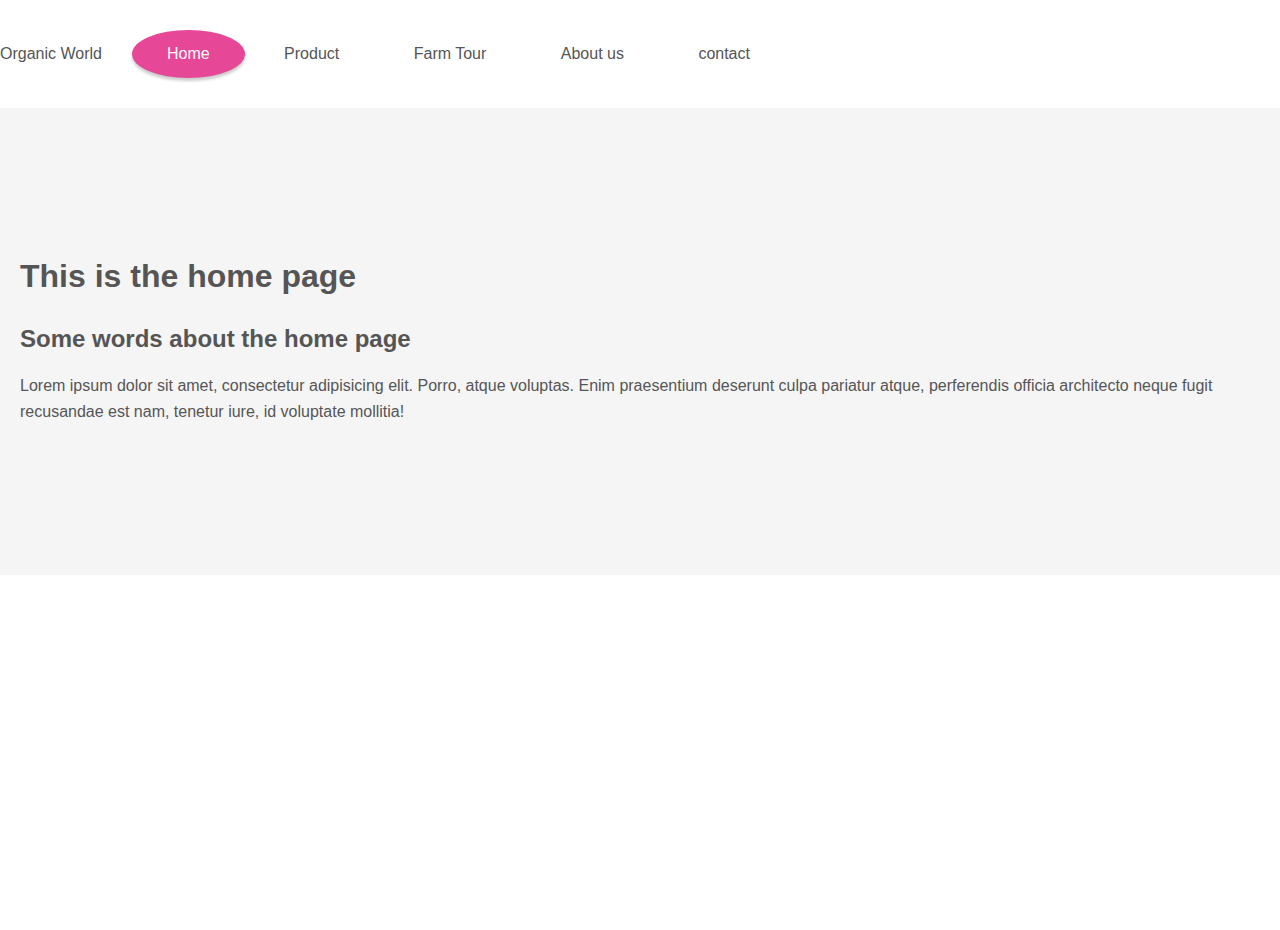
<file: index.html>
<!DOCTYPE html>
<html lang="en">
  <head>
    <meta charset="UTF-8" />
    <meta name="viewport" content="width=device-width, initial-scale=1.0" />
    <title>Document</title>
    <link rel="stylesheet" href="style.css" />
  </head>
  <body id="home">
    <nav>
      <div>Organic World</div>
      <div class="links">
        <a data-active="home" href="index.html">Home</a>
        <a data-active="product" href="product.html">Product</a>
        <a data-active="farm" href="farm.html">Farm Tour</a>
        <a data-active="about" href="about.html">About us</a>
        <a data-active="contact" href="contact.html">contact</a>
      </div>
    </nav>
    <header>
      <h1>This is the home page</h1>
      <h2>Some words about the home page</h2>
      <p>
        Lorem ipsum dolor sit amet, consectetur adipisicing elit. Porro, atque
        voluptas. Enim praesentium deserunt culpa pariatur atque, perferendis
        officia architecto neque fugit recusandae est nam, tenetur iure, id
        voluptate mollitia!
      </p>
    </header>

    <script src="script.js"></script>
  </body>
</html>
</file>
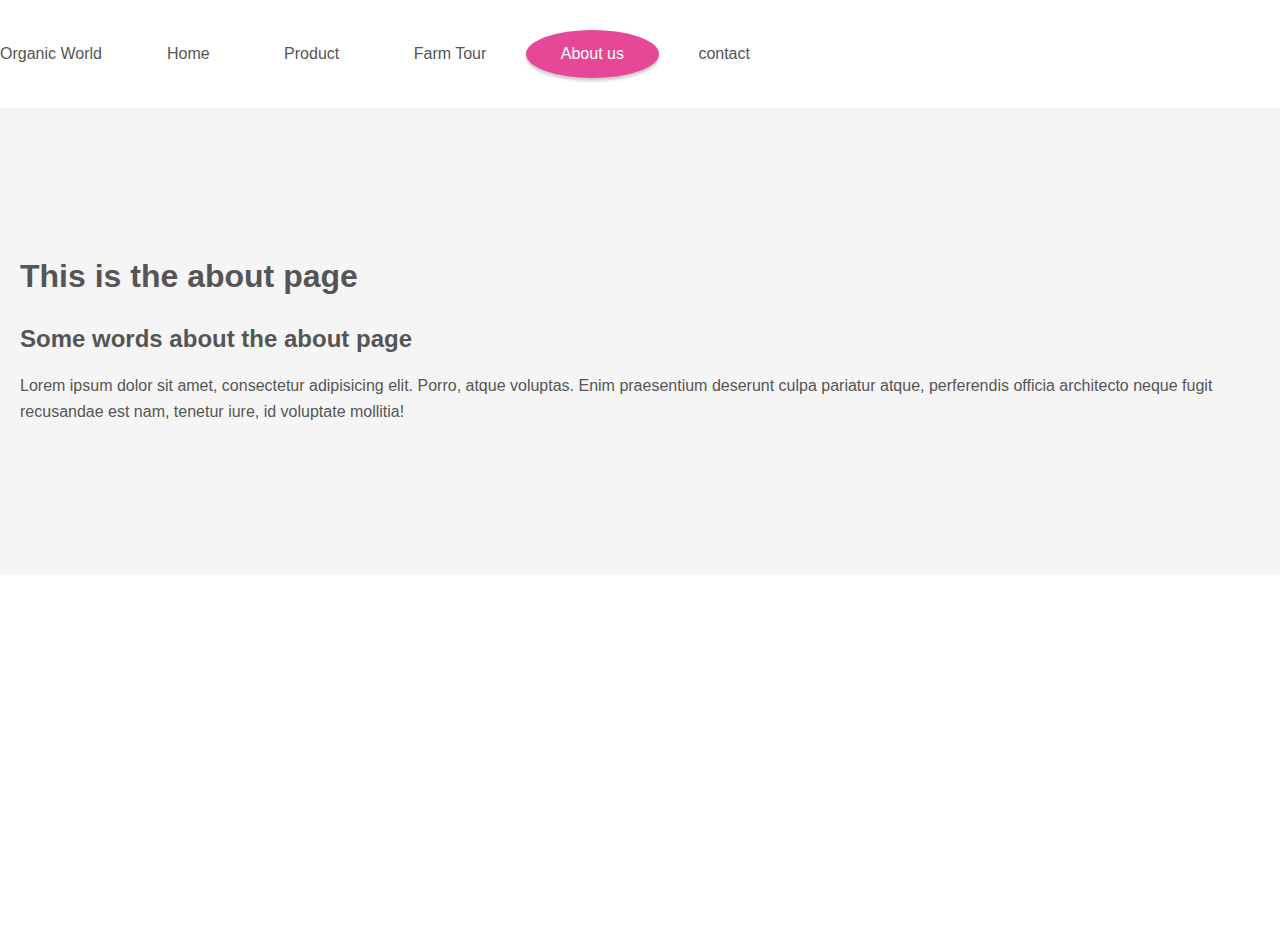
<file: about.html>
<!DOCTYPE html>
<html lang="en">
  <head>
    <meta charset="UTF-8" />
    <meta name="viewport" content="width=device-width, initial-scale=1.0" />
    <title>Document</title>
    <link rel="stylesheet" href="style.css" />
  </head>
  <body id="about">
    <nav>
      <div>Organic World</div>
      <div class="links">
        <a data-active="home" href="index.html">Home</a>
        <a data-active="product" href="product.html">Product</a>
        <a data-active="farm" href="farm.html">Farm Tour</a>
        <a data-active="about" href="about.html">About us</a>
        <a data-active="contact" href="contact.html">contact</a>
      </div>
    </nav>
    <header>
      <h1>This is the about page</h1>
      <h2>Some words about the about page</h2>
      <p>
        Lorem ipsum dolor sit amet, consectetur adipisicing elit. Porro, atque
        voluptas. Enim praesentium deserunt culpa pariatur atque, perferendis
        officia architecto neque fugit recusandae est nam, tenetur iure, id
        voluptate mollitia!
      </p>
    </header>

    <script src="script.js"></script>
  </body>
</html>
</file>
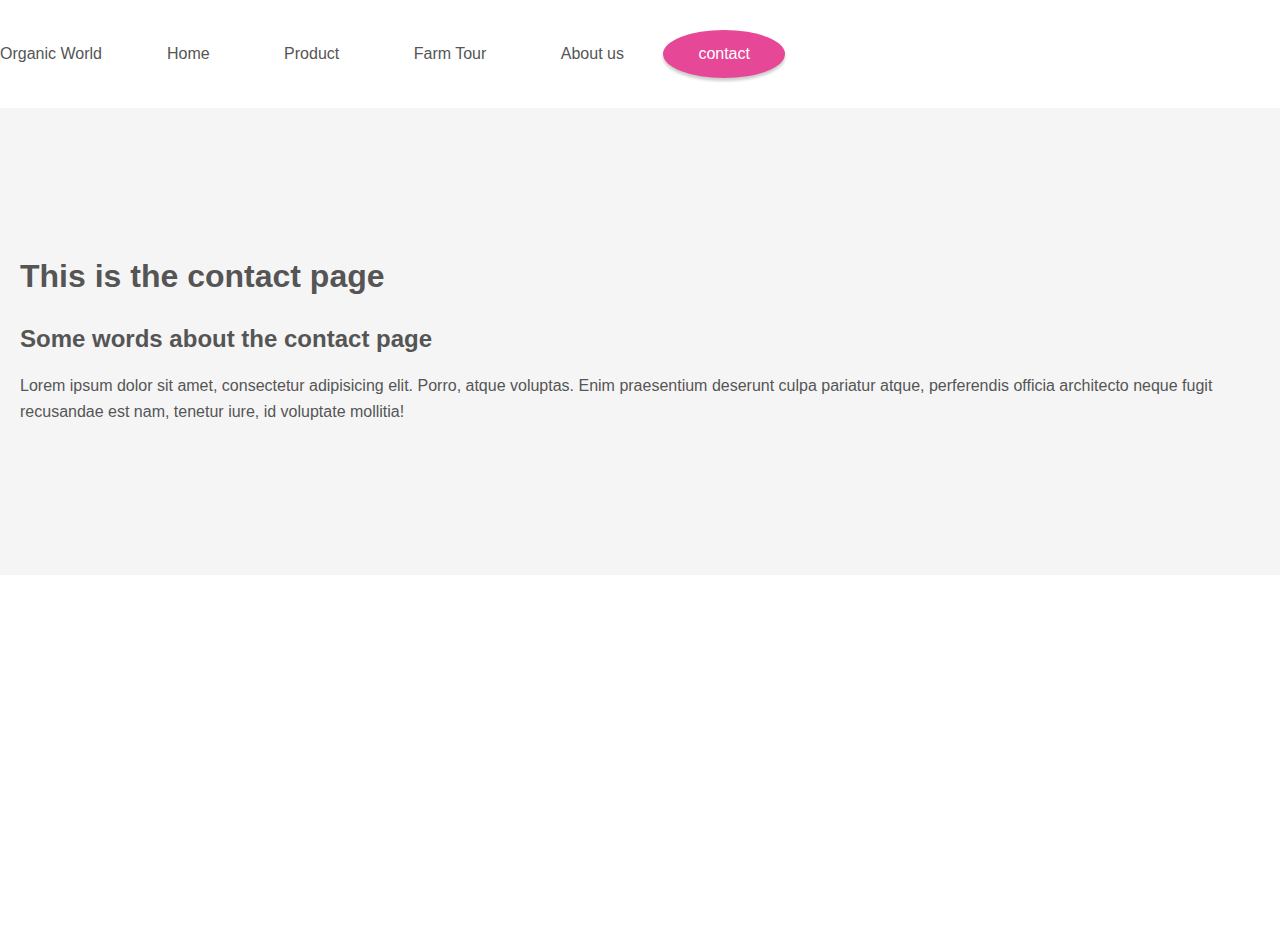
<file: contact.html>
<!DOCTYPE html>
<html lang="en">
  <head>
    <meta charset="UTF-8" />
    <meta name="viewport" content="width=device-width, initial-scale=1.0" />
    <title>Document</title>
    <link rel="stylesheet" href="style.css" />
  </head>
  <body id="contact">
    <nav>
      <div>Organic World</div>
      <div class="links">
        <a data-active="home" href="index.html">Home</a>
        <a data-active="product" href="product.html">Product</a>
        <a data-active="farm" href="farm.html">Farm Tour</a>
        <a data-active="about" href="about.html">About us</a>
        <a data-active="contact" href="contact.html">contact</a>
      </div>
    </nav>
    <header>
      <h1>This is the contact page</h1>
      <h2>Some words about the contact page</h2>
      <p>
        Lorem ipsum dolor sit amet, consectetur adipisicing elit. Porro, atque
        voluptas. Enim praesentium deserunt culpa pariatur atque, perferendis
        officia architecto neque fugit recusandae est nam, tenetur iure, id
        voluptate mollitia!
      </p>
    </header>

    <script src="script.js"></script>
  </body>
</html>
</file>
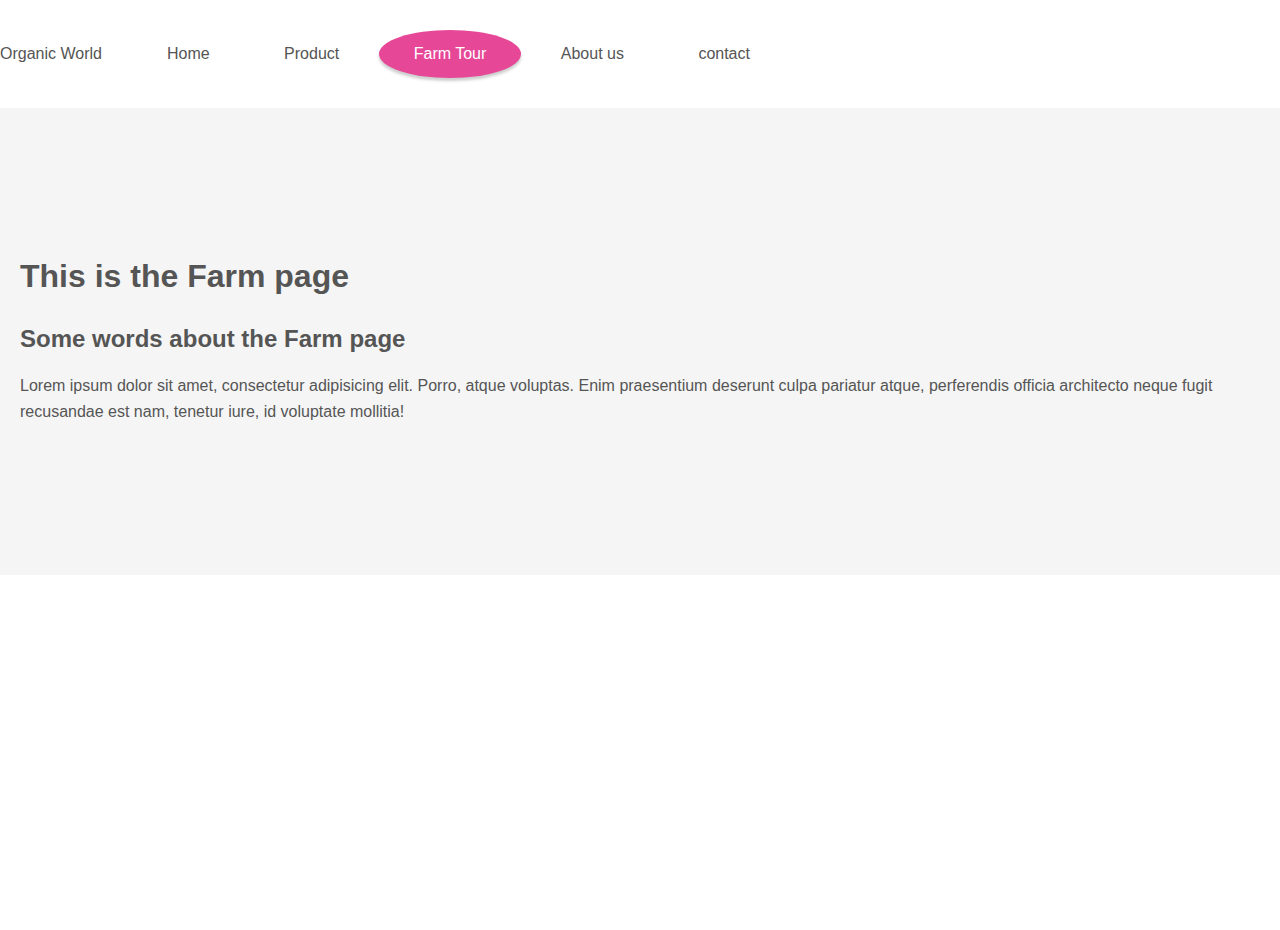
<file: farm.html>
<!DOCTYPE html>
<html lang="en">
  <head>
    <meta charset="UTF-8" />
    <meta name="viewport" content="width=device-width, initial-scale=1.0" />
    <title>Document</title>
    <link rel="stylesheet" href="style.css" />
  </head>
  <body id="farm">
    <nav>
      <div>Organic World</div>
      <div class="links">
        <a data-active="home" href="index.html">Home</a>
        <a data-active="product" href="product.html">Product</a>
        <a data-active="farm" href="farm.html">Farm Tour</a>
        <a data-active="about" href="about.html">About us</a>
        <a data-active="contact" href="contact.html">contact</a>
      </div>
    </nav>
    <header>
      <h1>This is the Farm page</h1>
      <h2>Some words about the Farm page</h2>
      <p>
        Lorem ipsum dolor sit amet, consectetur adipisicing elit. Porro, atque
        voluptas. Enim praesentium deserunt culpa pariatur atque, perferendis
        officia architecto neque fugit recusandae est nam, tenetur iure, id
        voluptate mollitia!
      </p>
    </header>

    <script src="script.js"></script>
  </body>
</html>
</file>
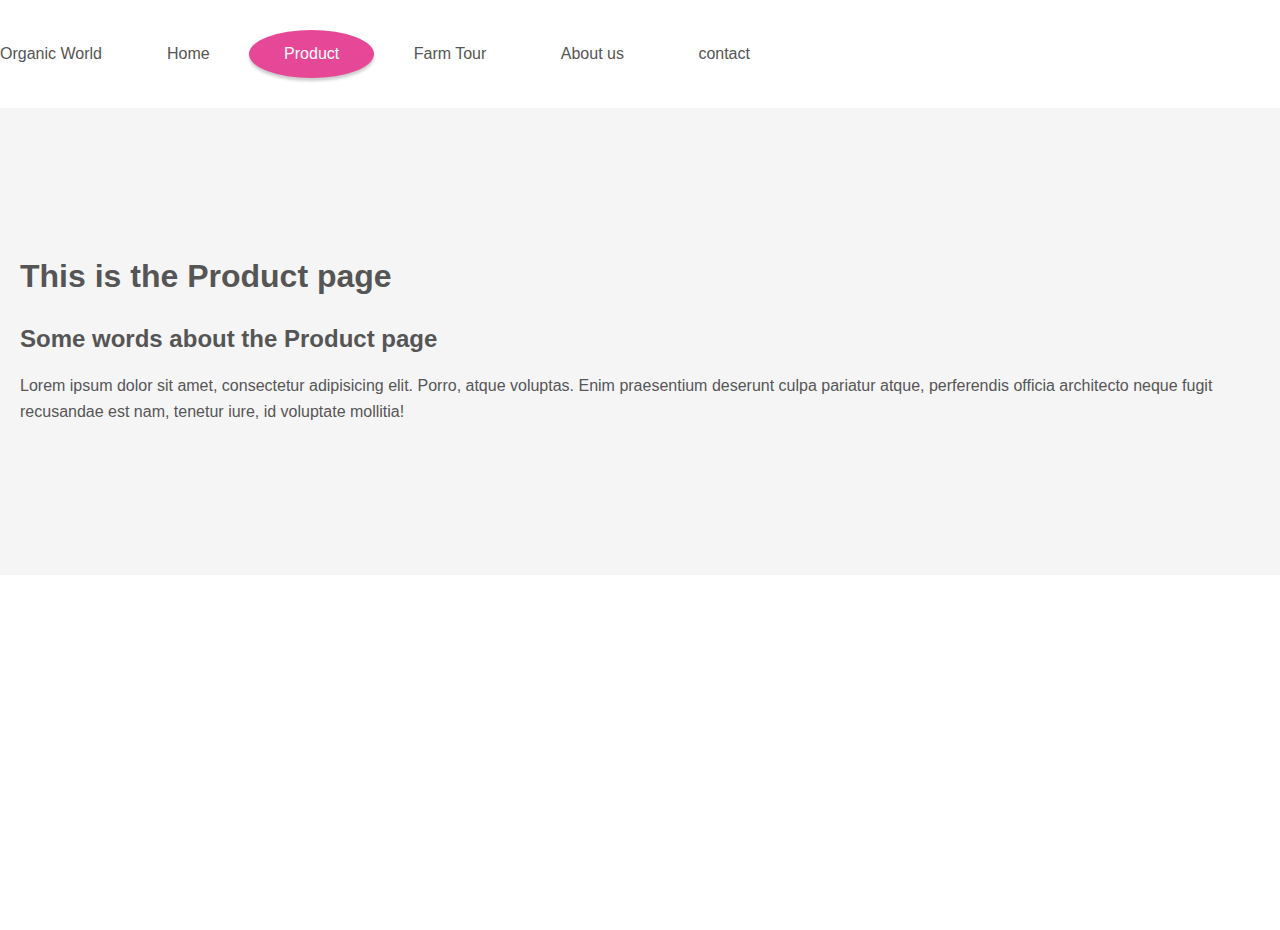
<file: product.html>
<!DOCTYPE html>
<html lang="en">
  <head>
    <meta charset="UTF-8" />
    <meta name="viewport" content="width=device-width, initial-scale=1.0" />
    <title>Document</title>
    <link rel="stylesheet" href="style.css" />
  </head>
  <body id="product">
    <nav>
      <div>Organic World</div>
      <div class="links">
        <a data-active="home" href="index.html">Home</a>
        <a data-active="product" href="product.html">Product</a>
        <a data-active="farm" href="farm.html">Farm Tour</a>
        <a data-active="about" href="about.html">About us</a>
        <a data-active="contact" href="contact.html">contact</a>
      </div>
    </nav>
    <header>
      <h1>This is the Product page</h1>
      <h2>Some words about the Product page</h2>
      <p>
        Lorem ipsum dolor sit amet, consectetur adipisicing elit. Porro, atque
        voluptas. Enim praesentium deserunt culpa pariatur atque, perferendis
        officia architecto neque fugit recusandae est nam, tenetur iure, id
        voluptate mollitia!
      </p>
    </header>

    <script src="script.js"></script>
  </body>
</html>
</file>
<file: style.css>
* {
  margin: 0;
  padding: 0;
  box-sizing: border-box;
  color: #555;
  font-family: sans-serif;
}

body {
  min-height: 100vh;
}

nav {
  display: grid;
  grid-template-columns: auto 1fr;
  align-items: center;
  grid-column-gap: 30px;
  margin-top: 30px;
}

nav .brand {
  padding: 11px 25px;
  font-size: 28px;
  font-weight: 900;
  color: #209656;
}

nav a {
  text-decoration: none;
  display: inline-block;
  padding: 15px 35px;
  transition: all 0.3s;
  border-radius: 50%;
}

nav a:hover,
nav a.active {
  background: #e64897;
  color: #fff;
  box-shadow: 0 3px 3px rgba(0, 0, 0, 0.2);
}

header {
  padding: 150px 20px;
  background: #f5f5f5;
  margin-top: 30px;
}

header h2 {
  margin-top: 30px;
}

header p {
  margin-top: 20px;
  line-height: 26px;
}
</file>
